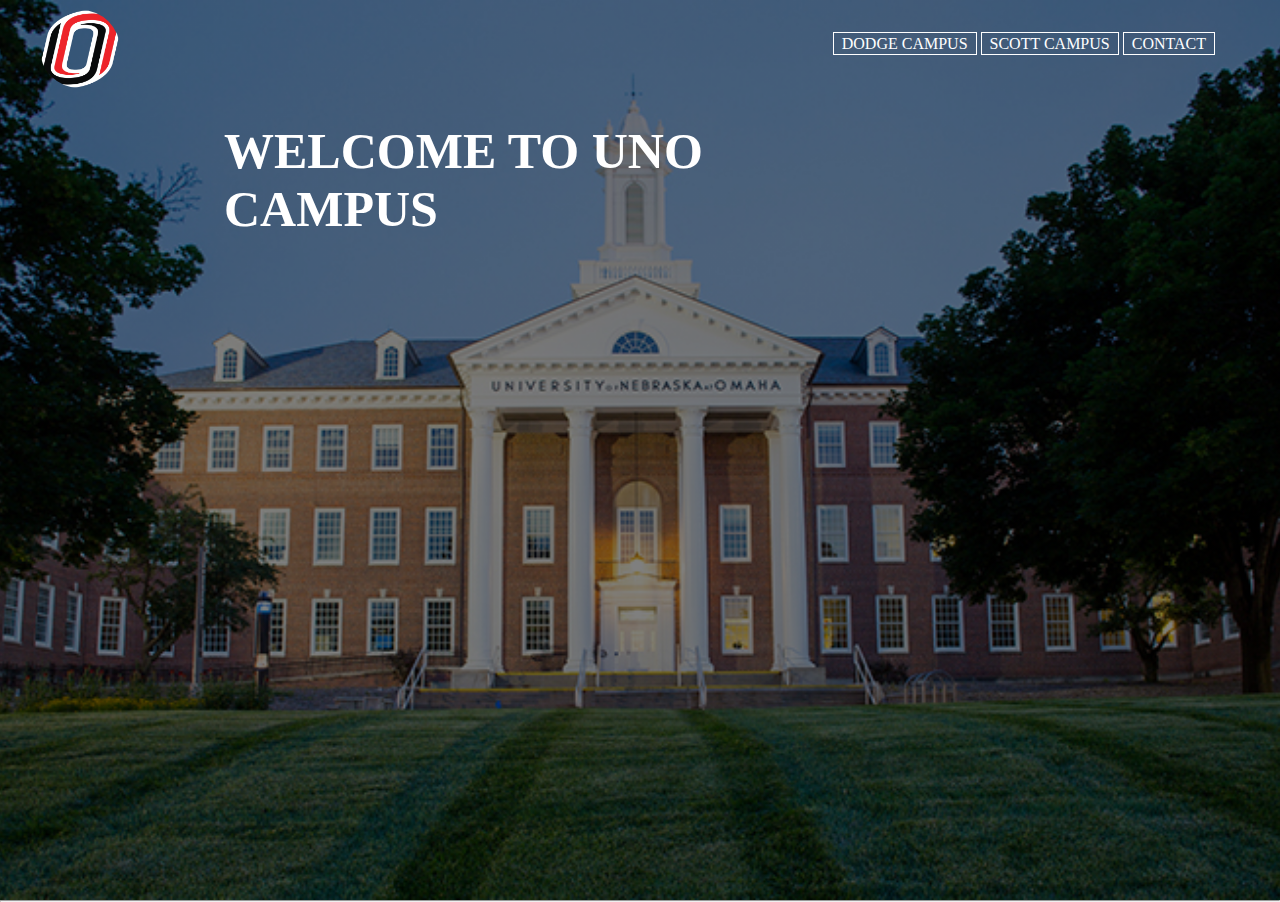
<file: 2nd Project/Index.html>
<!DOCTYPE html>
<html>
<head>
	<meta charset="utf-8">
	<meta name="viewport" content="width=device-width, initial-scale=1">
	<title>UNO CAMPUS</title>
	<link rel="stylesheet" type="text/css" href="style.css">
</head>
<body>
	<header>
		<div class="main">
			<div class = "logo">
				<img src="logo.png">
			</div>
			<ul>
				<li><a href="dodge.html">DODGE CAMPUS</a></li>
				<li><a href="scott.html">SCOTT CAMPUS</a></li>
				<li><a href="https://www.unomaha.edu/about-uno/contact-us.php">CONTACT</a></li>
			</ul>
			
			
		</div>
		<div class="title">
				<h1>WELCOME TO UNO CAMPUS</h1>
			</div>
			
	</header>
	<hr>
            
			

</body>
</html>
</file>
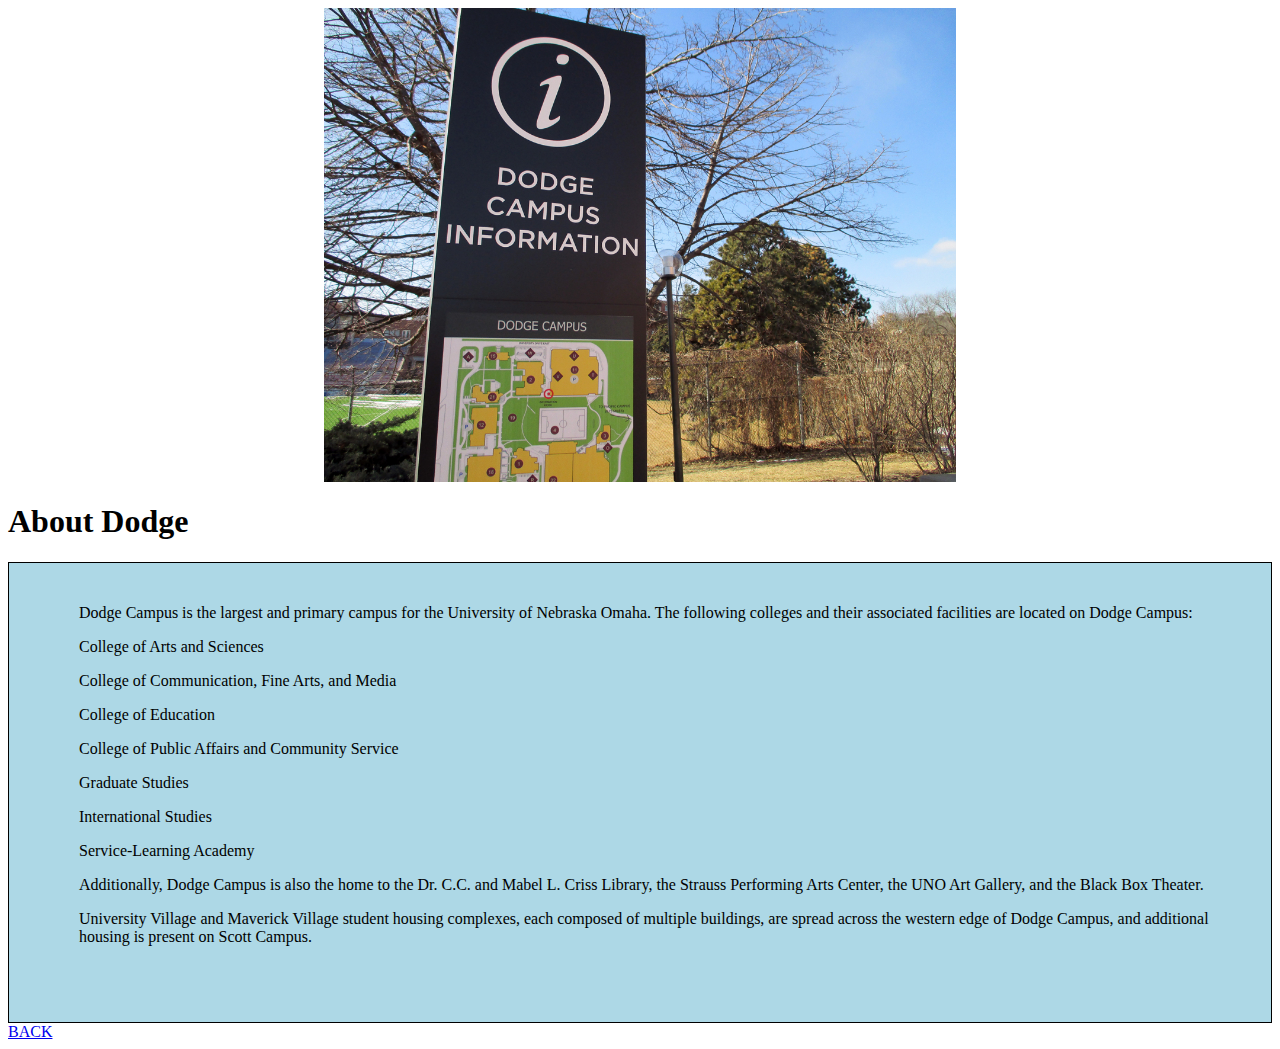
<file: 2nd Project/dodge.html>
<!DOCTYPE html>
<html>
<head>
<meta name="viewport" content="width=device-width, initial-scale=1">
<style>
div {
  border: 1px solid black;
  padding: 25px 30px 60px 70px;
  background-color: lightblue;
}

h1 {
  color: Black;
}
img {
  display: block;
  margin-left: auto;
  margin-right: auto;
}
</style>
</head>
<body>
<img src="dodge.jpg" alt="Paris" style="width:50%" >
<h1> About Dodge </h1> 
<div> <p> Dodge Campus is the largest and primary campus for the University of Nebraska Omaha. The following colleges and their associated facilities are located on Dodge Campus:</p>
<p> College of Arts and Sciences </p>
<p> College of Communication, Fine Arts, and Media</p>
<p> College of Education</p>
<p> College of Public Affairs and Community Service</p>
<p> Graduate Studies </p>
<p> International Studies </p>
<p> Service-Learning Academy </p> 
<p> Additionally, Dodge Campus is also the home to the Dr. C.C. and Mabel L. Criss Library, the Strauss Performing Arts Center, the UNO Art Gallery, and the Black Box Theater.</p>
<p> University Village and Maverick Village student housing complexes, each composed of multiple buildings, are spread across the western edge of Dodge Campus, and additional housing is present on Scott Campus.</p></div>
<a href="1.html">BACK</a>
</body>
</html>
</file>
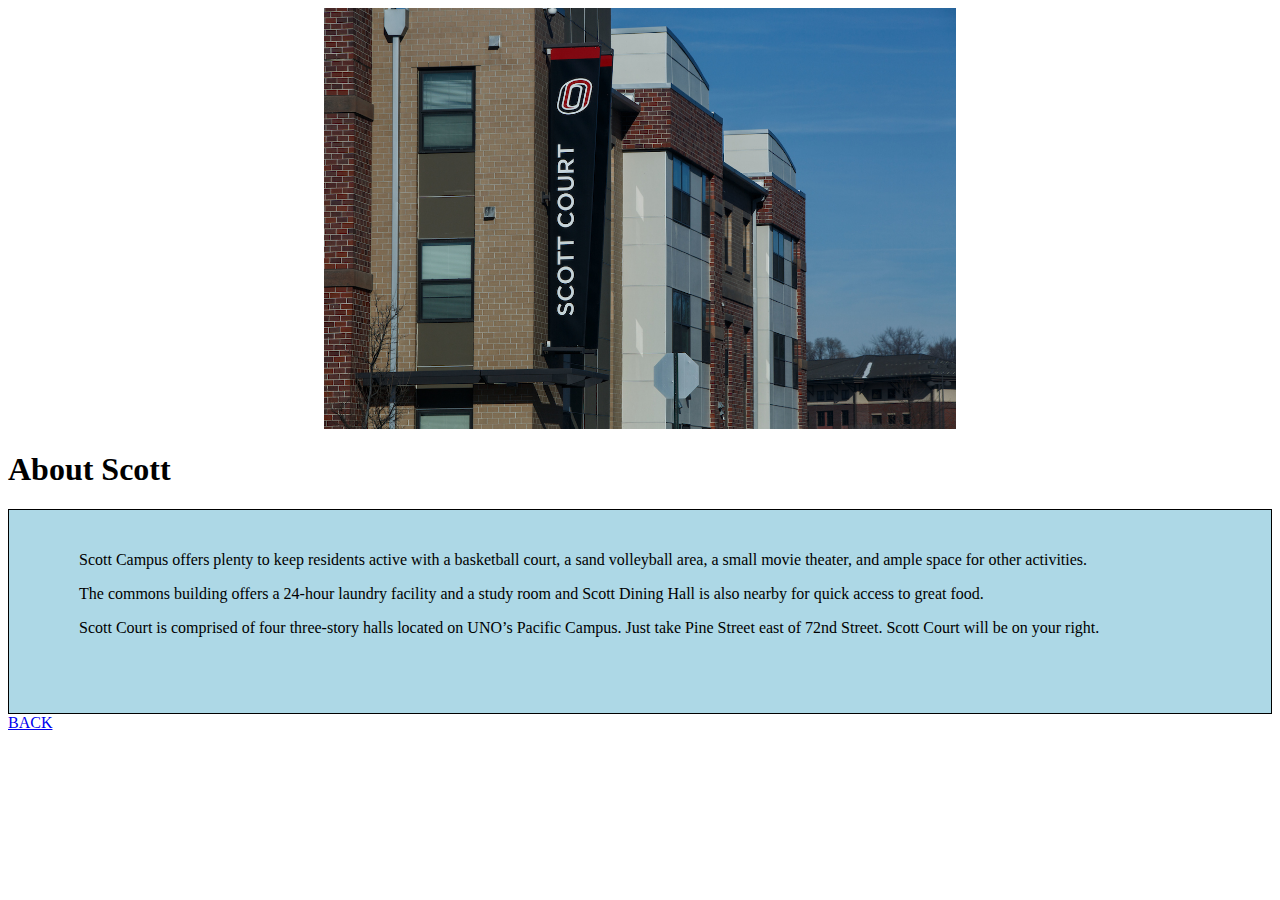
<file: 2nd Project/scott.html>
<!DOCTYPE html>
<html>
<head>
<meta name="viewport" content="width=device-width, initial-scale=1">
<style>
div {
  border: 1px solid black;
  padding: 25px 30px 60px 70px;
  background-color: lightblue;
}

h1 {
  color: Black;
}
img {
  display: block;
  margin-left: auto;
  margin-right: auto;
}
</style>
</head>
<body>
<img src="scott.jpg" alt="Paris" style="width:50%" >
<h1> About Scott </h1> 
<div> <p> Scott Campus offers plenty to keep residents active with a basketball court, a sand volleyball area, a small movie theater, and ample space for other activities.</p>
<p>  The commons building offers a 24-hour laundry facility and a study room and Scott Dining Hall is also nearby for quick access to great food.</p>
<p> Scott Court is comprised of four three-story halls located on UNO’s Pacific Campus. Just take Pine Street east of 72nd Street. Scott Court will be on your right.</p>

</div>
<a href="1.html">BACK</a>
</body>
</html>
</file>
<file: 2nd Project/style.css>
*{
	margin: 0;
	padding: 0;
	font-family: century gothic;
}

header {
	background-image: linear-gradient(rgba(0,0,0,0.5),rgba(0,0,0,0.5)),url(uno.jpg);
	height: 100vh;
	background-size: cover;
	background-position: center;
}

ul {
	float: right;
	margin-right: 25px;
}

ul li{
      display: inline-block ;
      margin-top: 35px;

}
ul li a{
	text-decoration: none;
	color: #fff;
	padding: 2px 8px;
	border: 1px solid #fff;
	transition: 0.3s;
}

ul li a:hover{
	background-color: #fff;
	color: #000;
}

.logo img{
	float: left;
	width: 80px;
	height: auto;
	border-radius: 50px;
	margin-top: 10px;
}

.main{
	max-width: 1200px;
	margin: auto;

}

.title{
	position: absolute;
	top: 20%;
	left: 45%;
	transform: translate( -50%,-50% );
}

.title h1{
	color: #fff;
	font-size: 50px;
}
</file>
